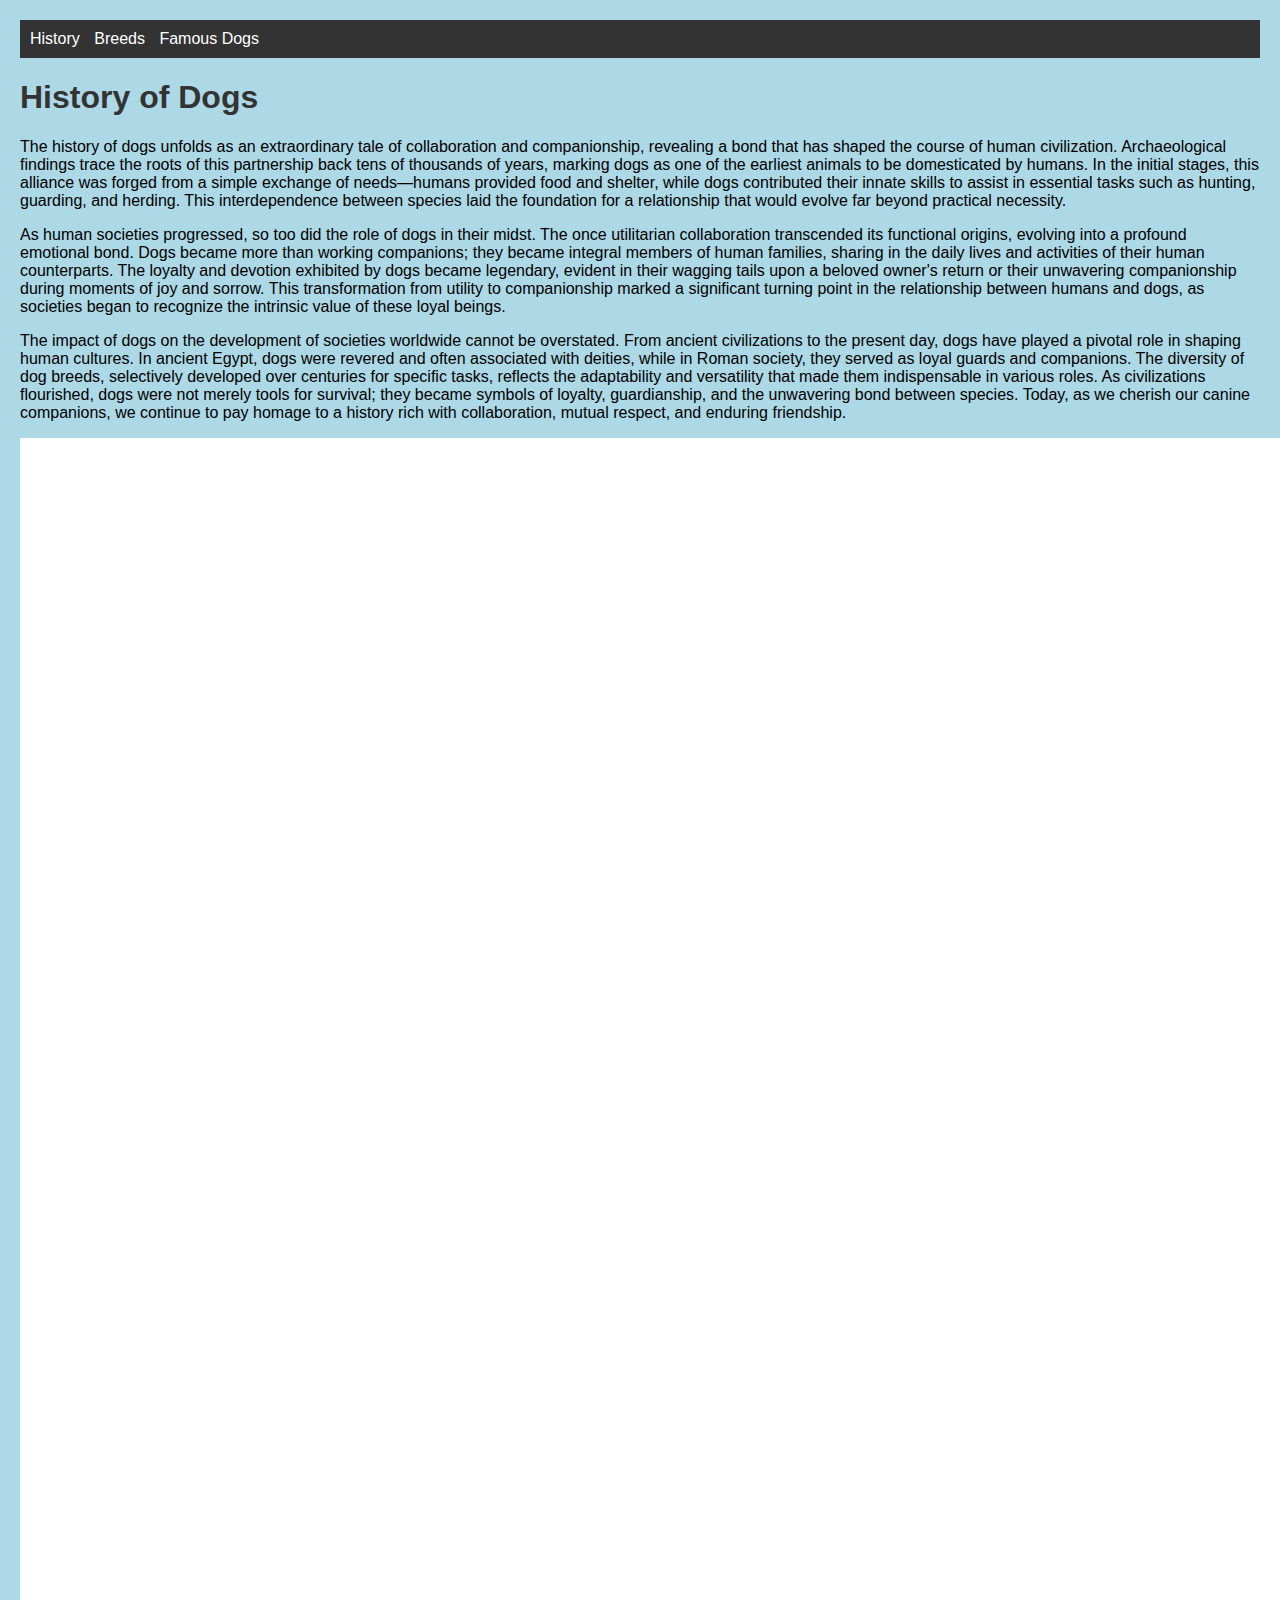
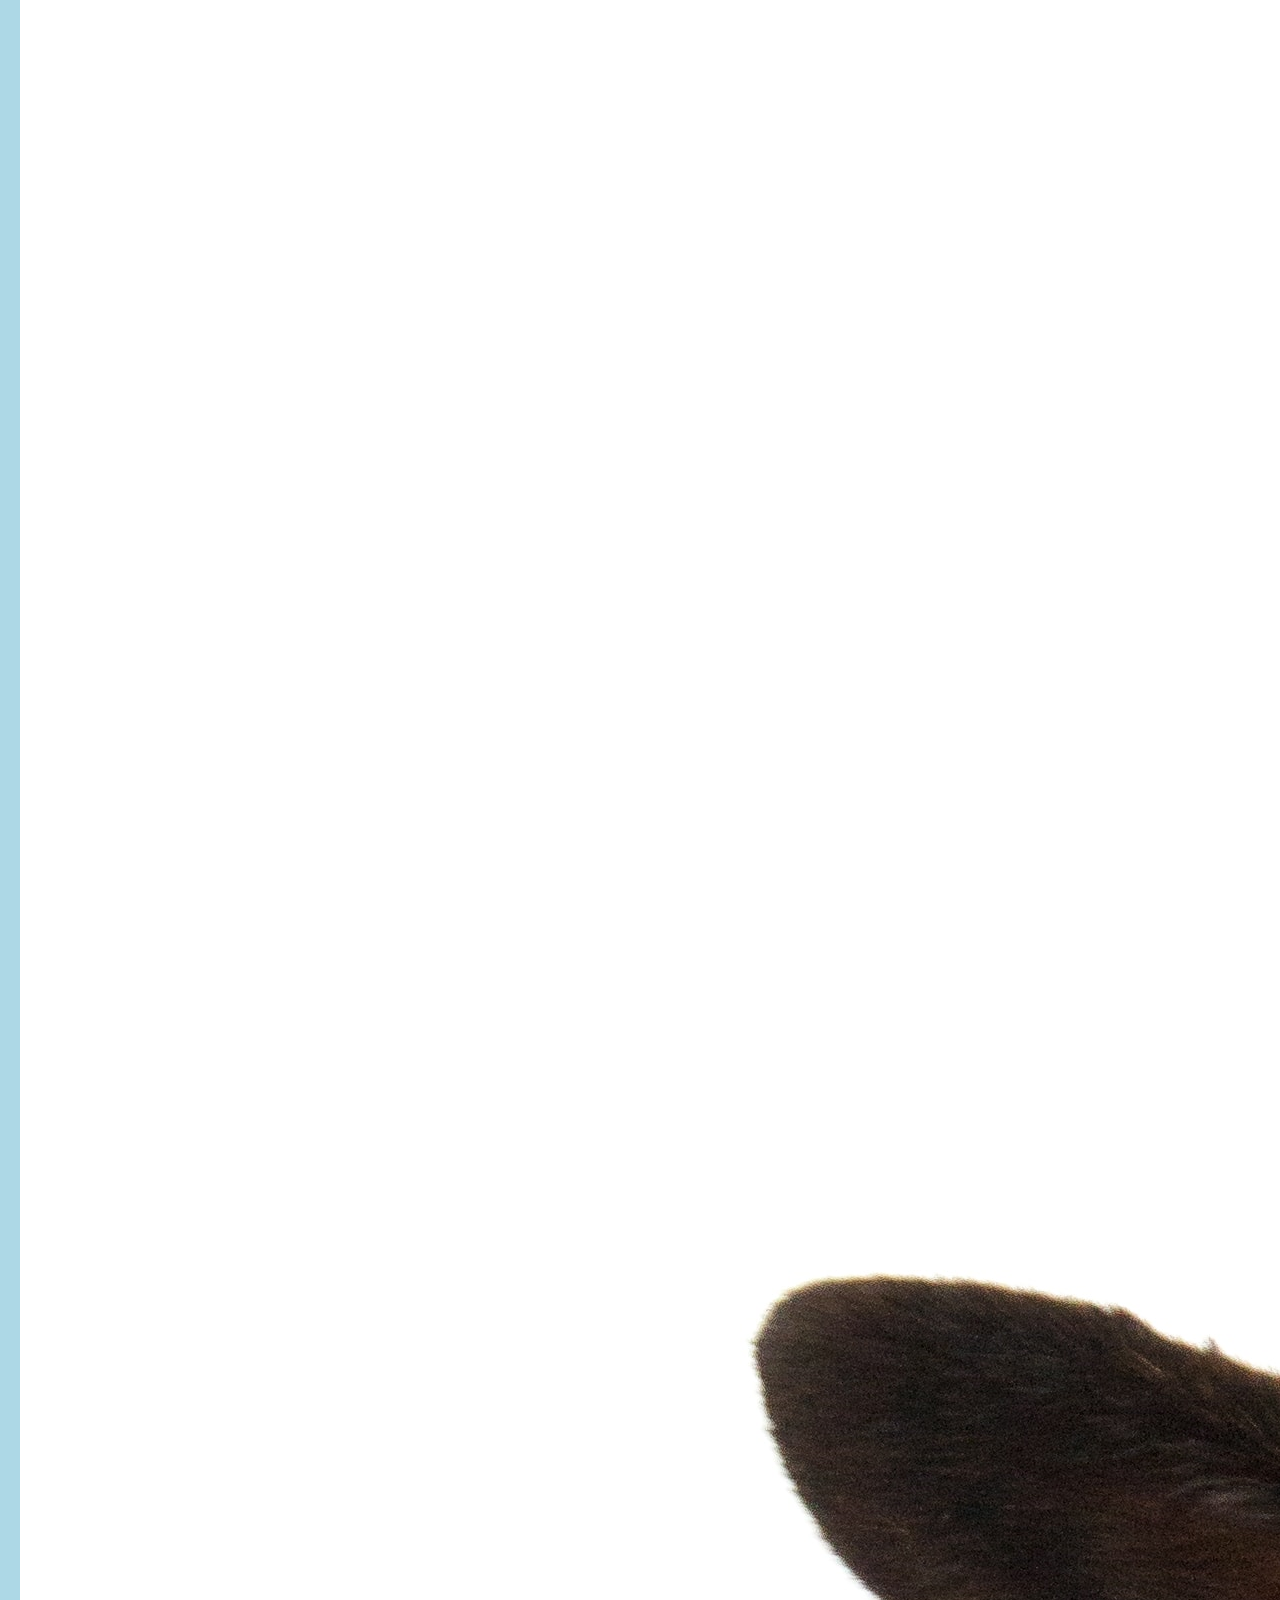
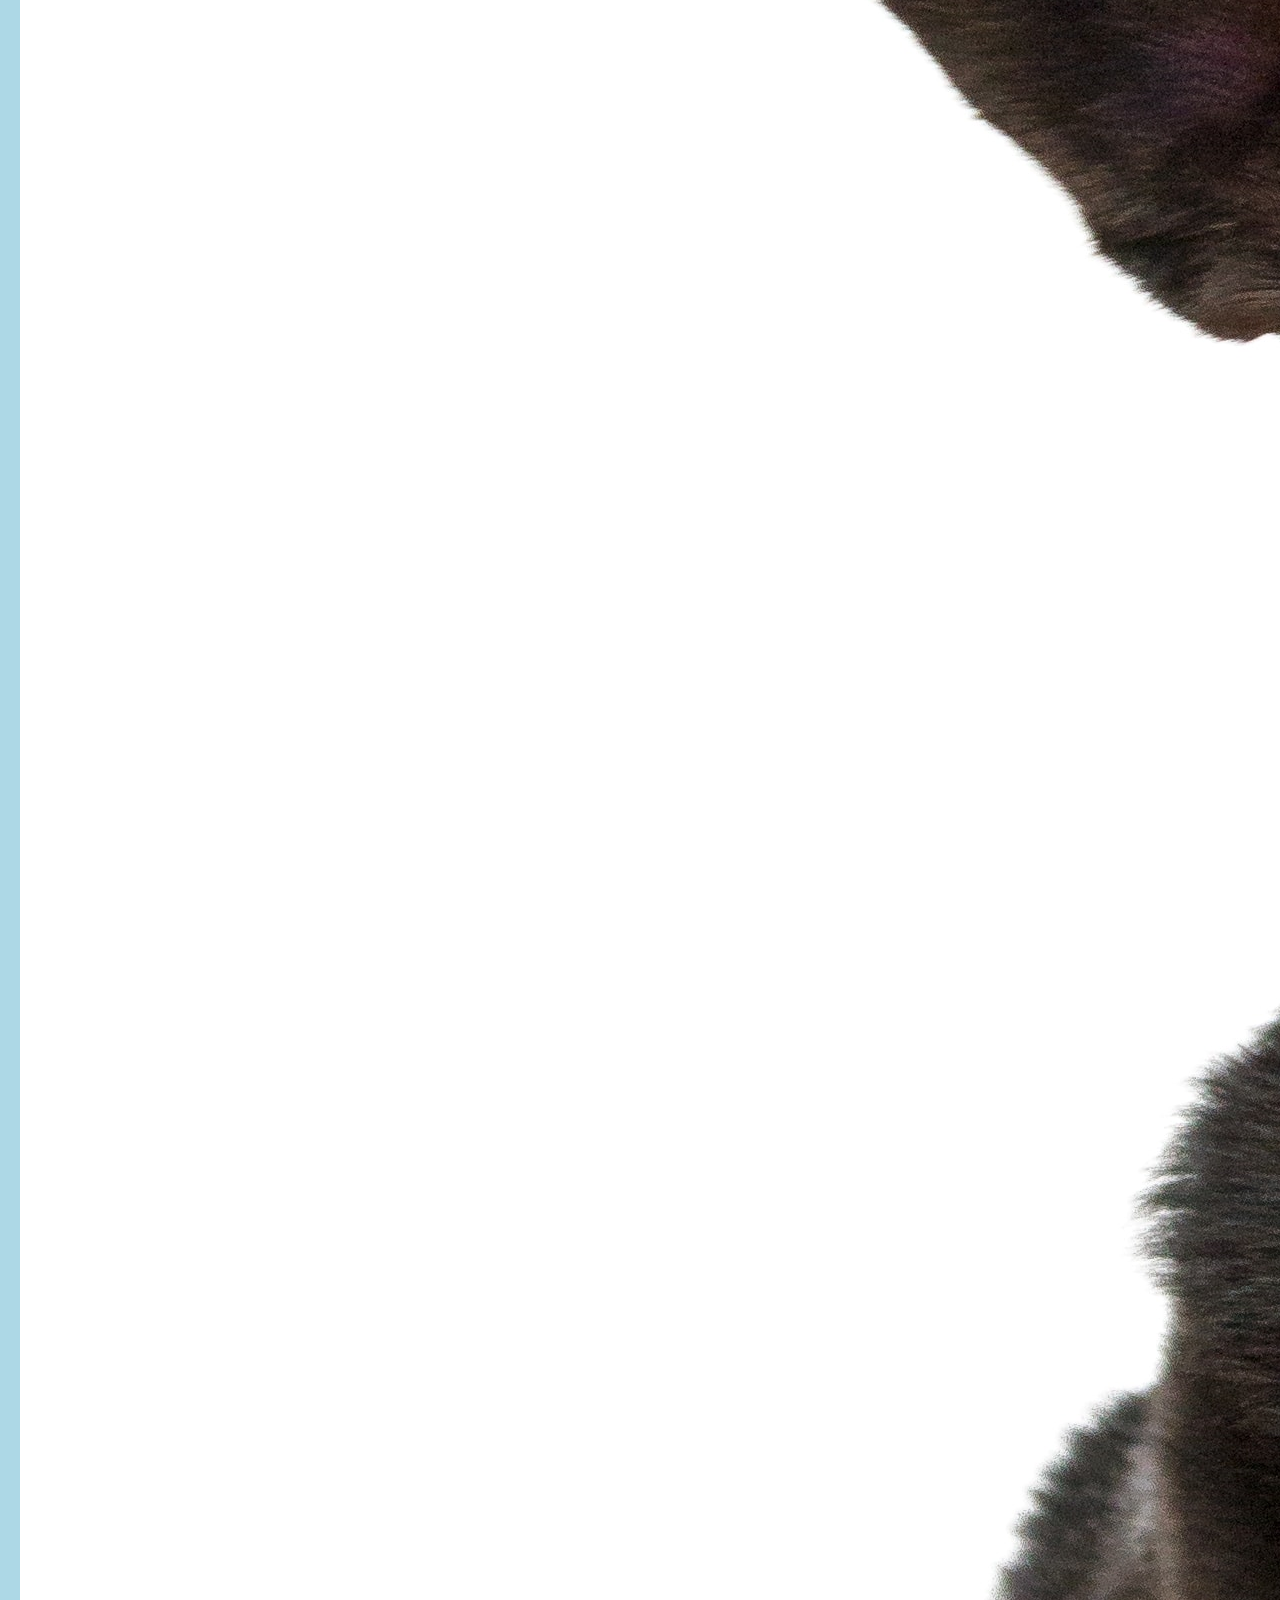
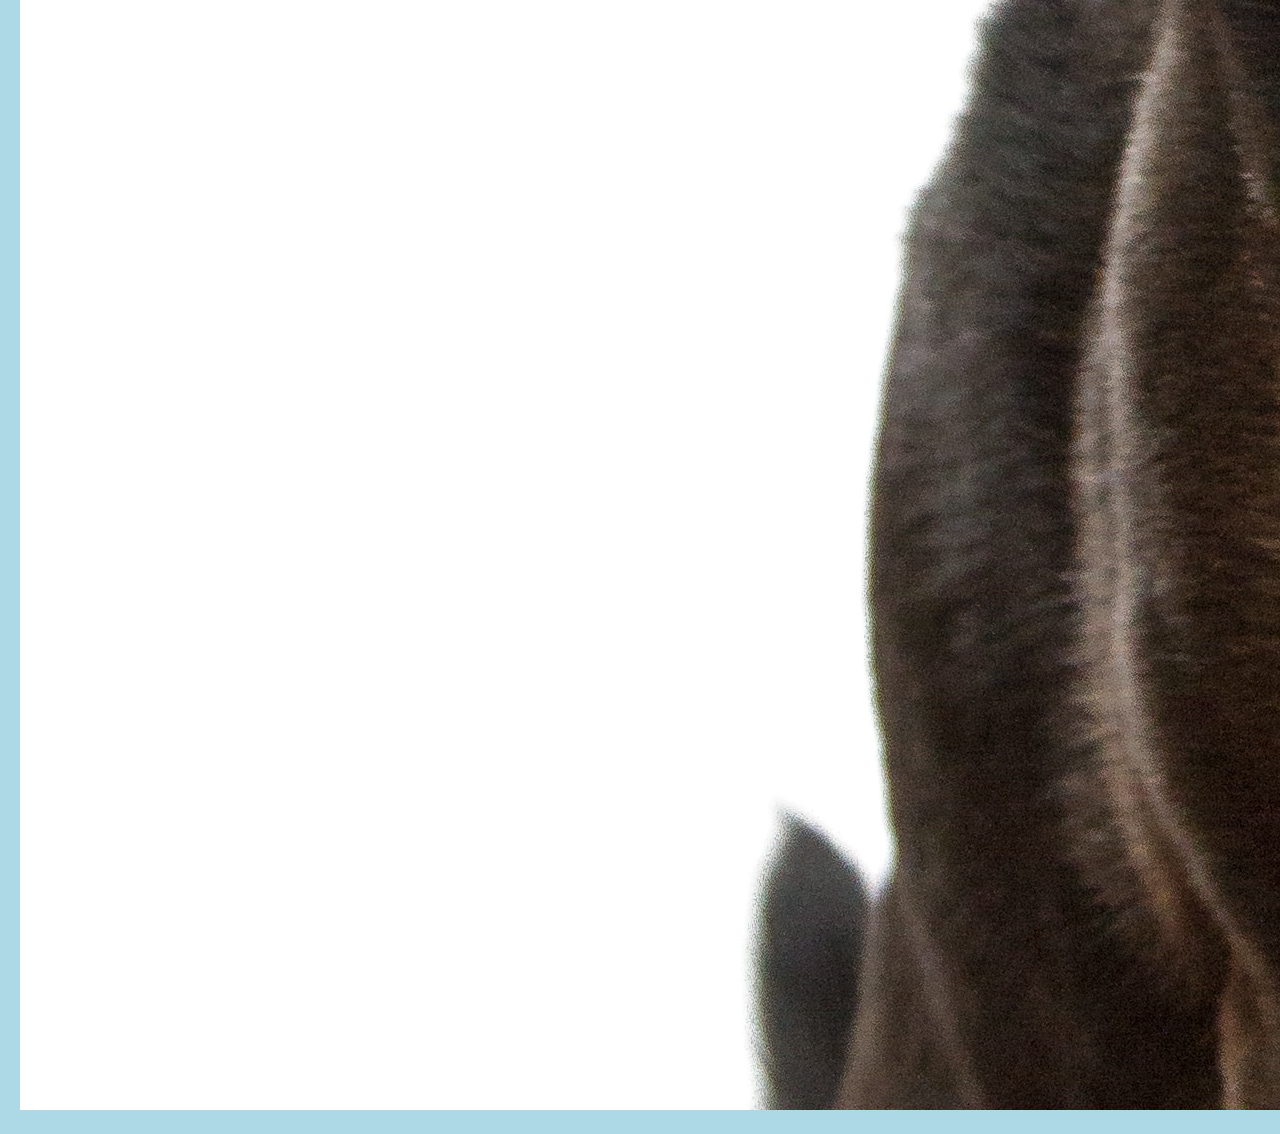
<file: index.html>
<!-- index.html -->
<!DOCTYPE html>
<html lang="en">
<head>
    <meta charset="UTF-8">
    <meta name="viewport" content="width=device-width, initial-scale=1.0">
    <link rel="stylesheet" href="styles.css">
    <title>Home Page</title>
</head>
<body style="background-color: #add8e6; /* Light Blue */">
    <nav>
        <a href="index.html">History</a>
        <a href="about.html">Breeds</a>
        <a href="contact.html">Famous Dogs</a>
    </nav>
    <h1>History of Dogs</h1>
    <p>The history of dogs unfolds as an extraordinary tale of collaboration and companionship,
    revealing a bond that has shaped the course of human civilization. Archaeological findings 
    trace the roots of this partnership back tens of thousands of years, marking dogs as one of
    the earliest animals to be domesticated by humans. In the initial stages, this alliance was
    forged from a simple exchange of needs—humans provided food and shelter, while dogs contributed 
    their innate skills to assist in essential tasks such as hunting, guarding, and herding. This 
    interdependence between species laid the foundation for a relationship that would evolve far 
    beyond practical necessity.</p>

    <p>As human societies progressed, so too did the role of dogs in their midst. The once 
    utilitarian collaboration transcended its functional origins, evolving into a profound emotional 
    bond. Dogs became more than working companions; they became integral members of human families, 
    sharing in the daily lives and activities of their human counterparts. The loyalty and devotion 
    exhibited by dogs became legendary, evident in their wagging tails upon a beloved owner's return 
    or their unwavering companionship during moments of joy and sorrow. This transformation from utility 
    to companionship marked a significant turning point in the relationship between humans and dogs, as 
    societies began to recognize the intrinsic value of these loyal beings.</p>

    <p>The impact of dogs on the development of societies worldwide cannot be overstated. From ancient 
    civilizations to the present day, dogs have played a pivotal role in shaping human cultures. In 
    ancient Egypt, dogs were revered and often associated with deities, while in Roman society, they 
    served as loyal guards and companions. The diversity of dog breeds, selectively developed over 
    centuries for specific tasks, reflects the adaptability and versatility that made them indispensable 
    in various roles. As civilizations flourished, dogs were not merely tools for survival; they became 
    symbols of loyalty, guardianship, and the unwavering bond between species. Today, as we cherish our 
    canine companions, we continue to pay homage to a history rich with collaboration, mutual respect, 
    and enduring friendship.</p>
    
<picture>
 <source media="(prefers-color-scheme: dark)" srcset="david-lezcano-m-Doa-GTrUw-unsplash.jpg">
 <source media="(prefers-color-scheme: light)" srcset="david-lezcano-m-Doa-GTrUw-unsplash.jpg">
 <img alt="Black Lab" src="david-lezcano-m-Doa-GTrUw-unsplash.jpg">
</picture> 
</body>
</html>
</file>
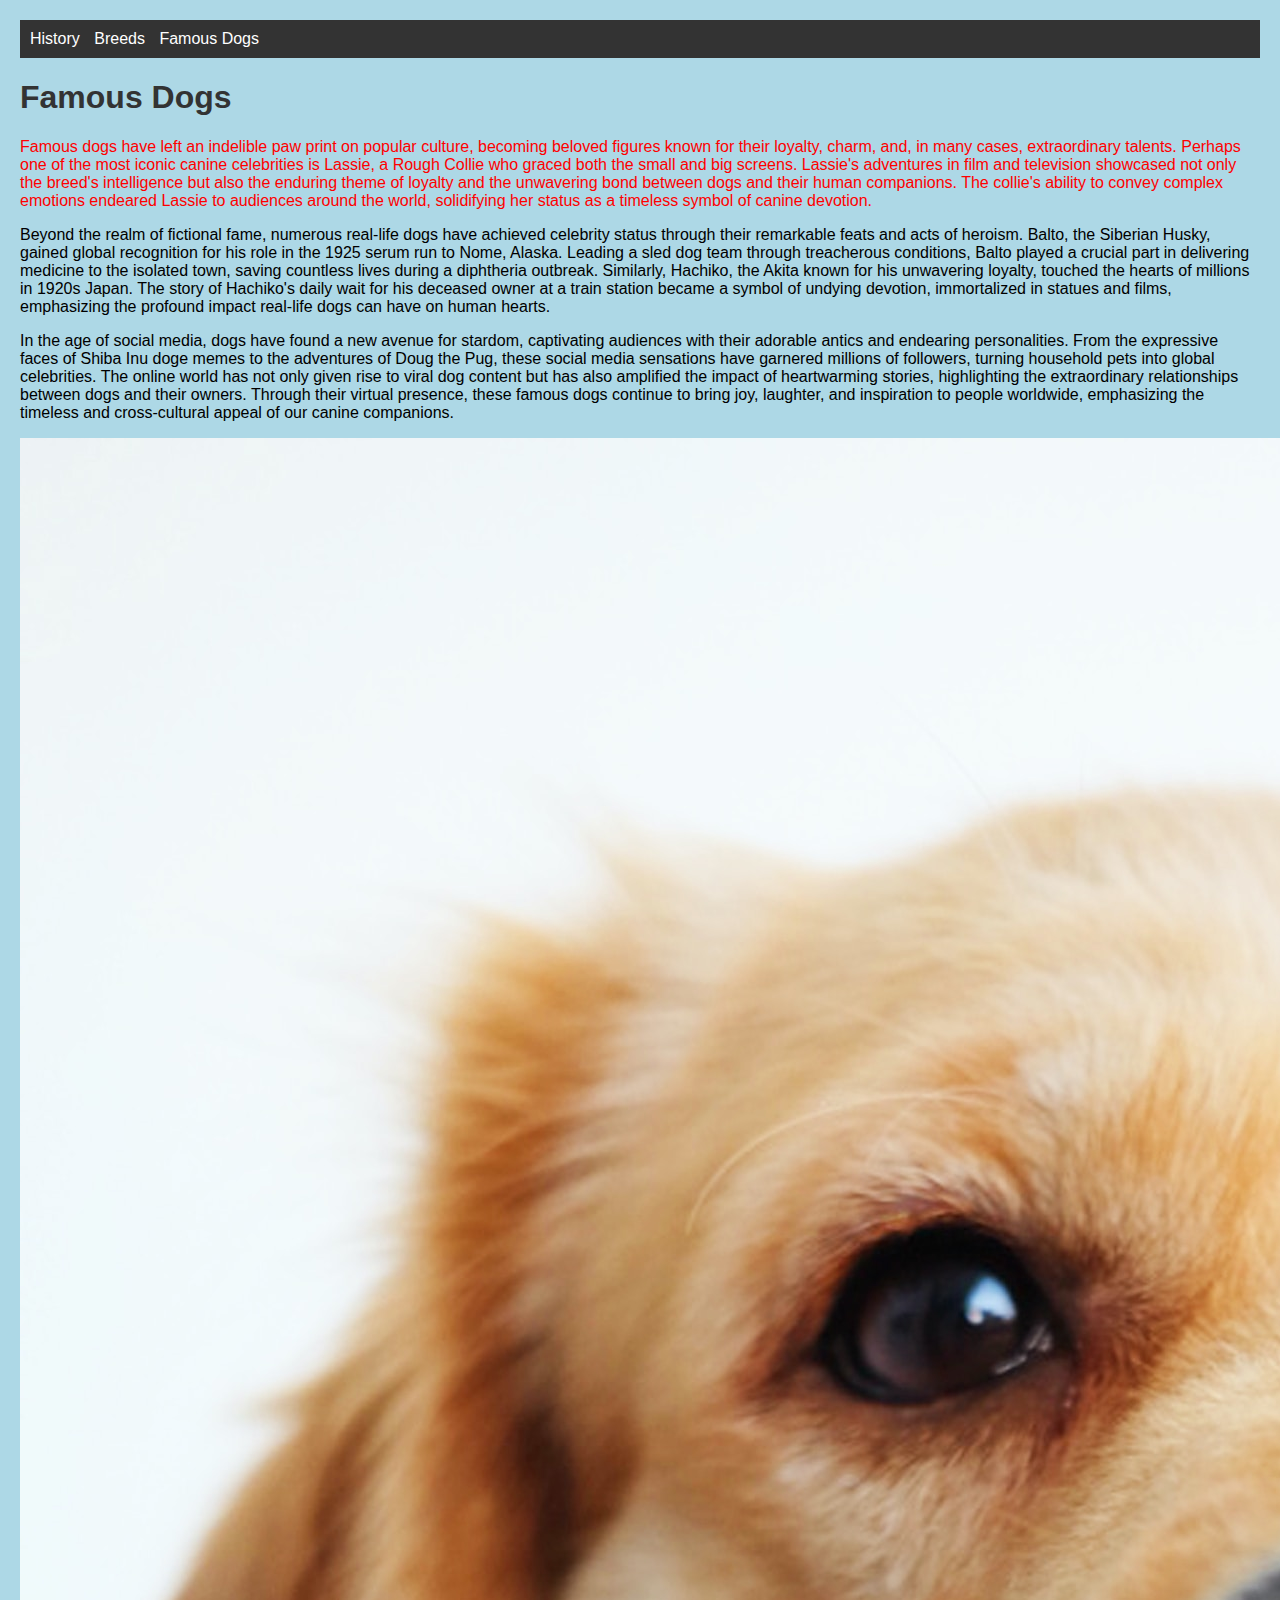
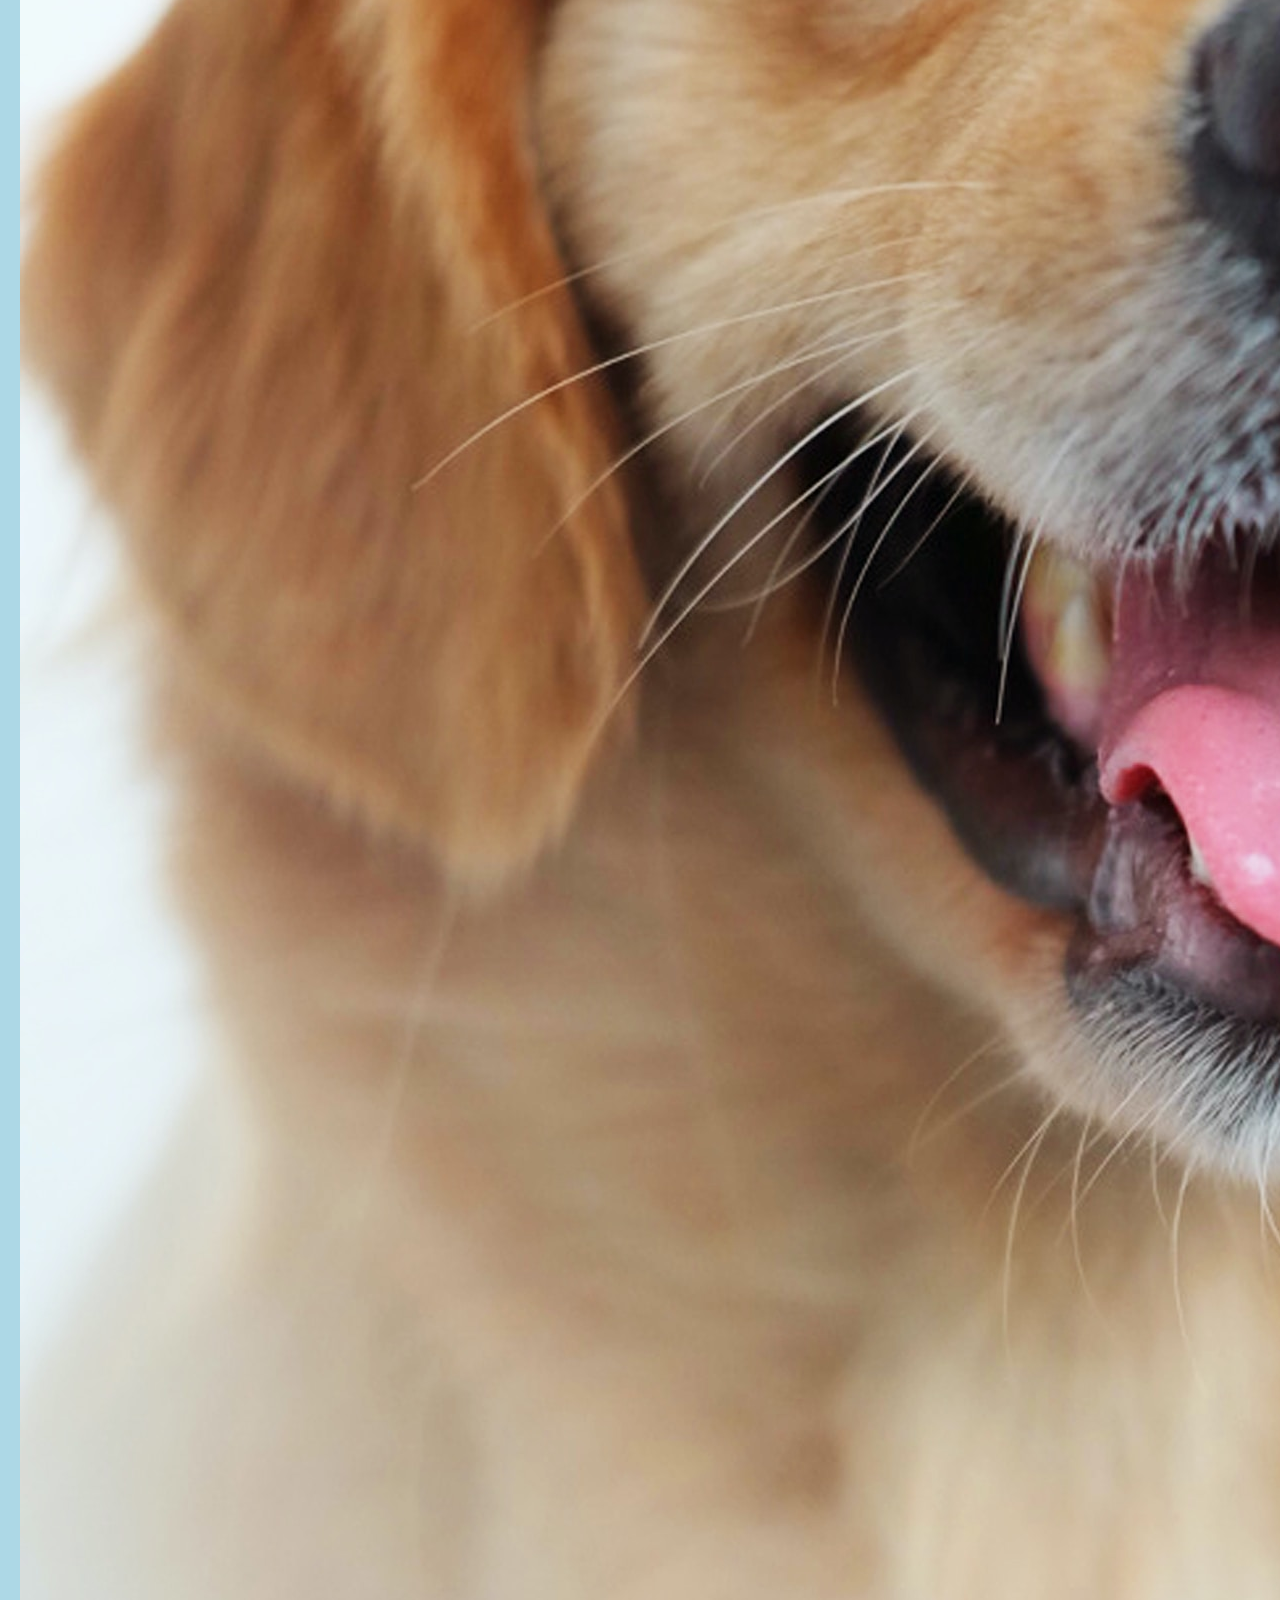
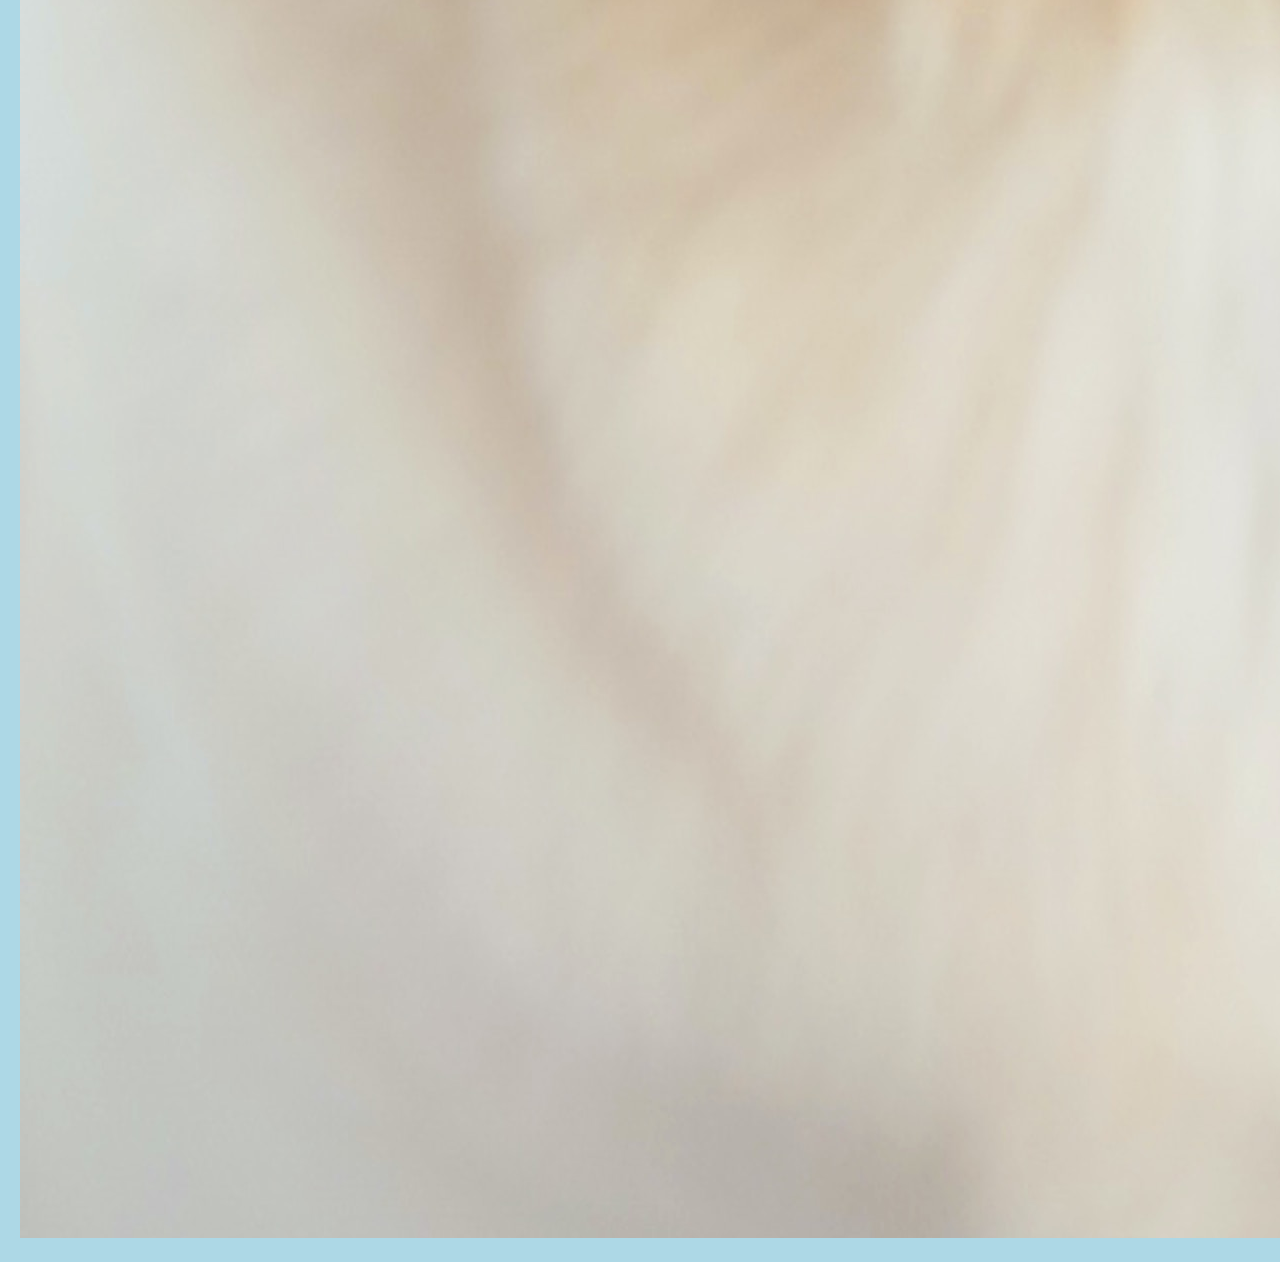
<file: contact.html>
<!-- contact.html -->
<!DOCTYPE html>
<html lang="en">
<head>
    <meta charset="UTF-8">
    <meta name="viewport" content="width=device-width, initial-scale=1.0">
    <link rel="stylesheet" href="styles.css">
    <title>Famous Dogs</title>
</head>
<body style="bbackground-color: #add8e6; /* Light Blue */">
    <nav>
        <a href="index.html">History</a>
        <a href="about.html">Breeds</a>
        <a href="contact.html">Famous Dogs</a>
    </nav>
    <h1>Famous Dogs</h1>
    
<p class="red-text">Famous dogs have left an indelible paw print on popular culture, becoming beloved 
    figures known for their loyalty, charm, and, in many cases, extraordinary talents. 
    Perhaps one of the most iconic canine celebrities is Lassie, a Rough Collie who graced 
    both the small and big screens. Lassie's adventures in film and television showcased 
    not only the breed's intelligence but also the enduring theme of loyalty and the 
    unwavering bond between dogs and their human companions. The collie's ability to convey
    complex emotions endeared Lassie to audiences around the world, solidifying her status as 
    a timeless symbol of canine devotion.</p>

    <p>Beyond the realm of fictional fame, numerous real-life dogs have achieved celebrity 
    status through their remarkable feats and acts of heroism. Balto, the Siberian Husky, 
    gained global recognition for his role in the 1925 serum run to Nome, Alaska. Leading a 
    sled dog team through treacherous conditions, Balto played a crucial part in delivering
    medicine to the isolated town, saving countless lives during a diphtheria outbreak. 
    Similarly, Hachiko, the Akita known for his unwavering loyalty, touched the hearts of millions 
    in 1920s Japan. The story of Hachiko's daily wait for his deceased owner at a train station became 
    a symbol of undying devotion, immortalized in statues and films, emphasizing the profound impact 
    real-life dogs can have on human hearts.</p>

    <p>In the age of social media, dogs have found a new avenue for stardom, captivating audiences 
    with their adorable antics and endearing personalities. From the expressive faces of Shiba Inu
    doge memes to the adventures of Doug the Pug, these social media sensations have garnered millions 
    of followers, turning household pets into global celebrities. The online world has not only given 
    rise to viral dog content but has also amplified the impact of heartwarming stories, highlighting 
    the extraordinary relationships between dogs and their owners. Through their virtual presence,
    these famous dogs continue to bring joy, laughter, and inspiration to people worldwide, emphasizing
    the timeless and cross-cultural appeal of our canine companions.</p>
  <img src="nita-anggraeni-goenawan-9vvEXgi95Tc-unsplash.jpg" alt="Dog">

</body>
</html>
</file>
<file: styles.css>
body {
    font-family: 'Arial', sans-serif;
    margin: 20px;
}

nav {
    background-color: #333;
    padding: 10px;
}

nav a {
    color: white;
    margin-right: 10px;
    text-decoration: none;
}

h1 {
    color: #333;
}
body {
    background-color: #add8e6; /* Light Blue */
}
.red-text {
    color: red;
}
</file>
